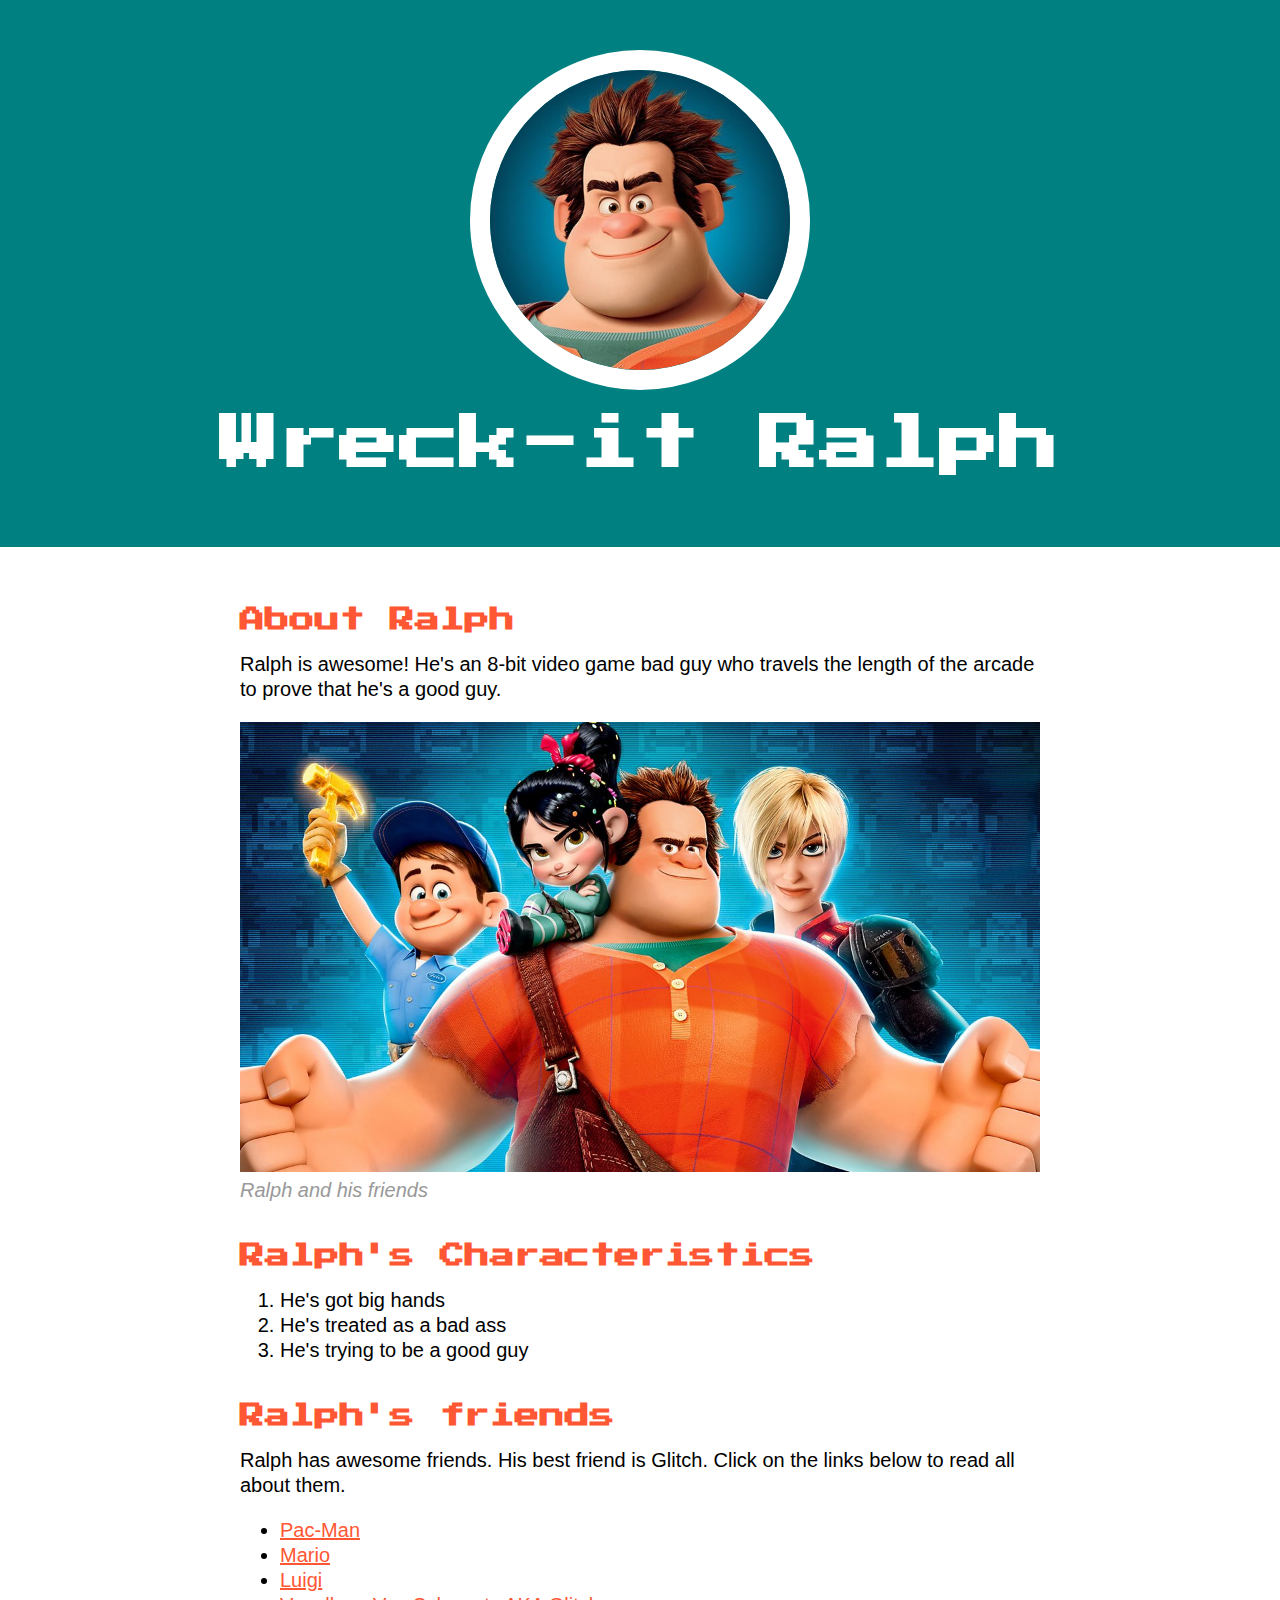
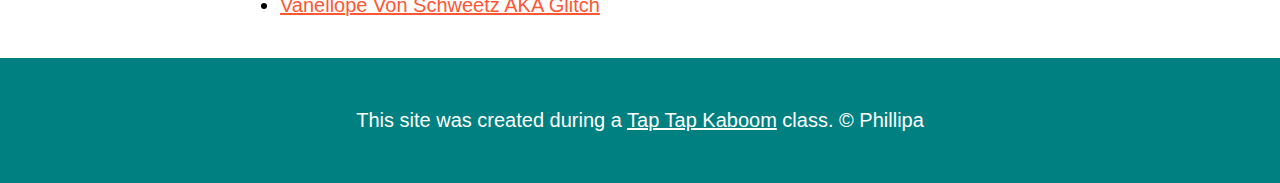
<file: index.html>
<!DOCTYPE html>
<html>
<head>
	<title>Wreck-it ralph</title>
	<link rel="icon" href="img/ralph-avatar.jpeg">
	<link href="https://fonts.googleapis.com/css2?family=Press+Start+2P&display=swap" rel="stylesheet">
	<link rel="stylesheet" type="text/css" href="css/hero.css">

</head>
<body>
	<!-- Header element -->
	<header>
		<img src="img/ralph-avatar.jpeg">
		<h1>Wreck-it Ralph</h1>
	</header>

	<!-- main element -->

	<main>
		<h2>About Ralph</h2>
		<p>Ralph is awesome! He's an 8-bit video game bad guy who travels the length of the arcade to prove that he's a good guy.</p>
		<img src="img/ralph-big.jpeg">
		<p class="caption">Ralph and his friends</p>


		<h2>Ralph's Characteristics</h2>
		<ol>
			<li>He's got big hands</li>
			<li>He's treated as a bad ass</li>
			<li>He's trying to be a good guy</li>
		</ol>
		<h2>Ralph's friends</h2>
		<p>Ralph has awesome friends. His best friend is Glitch. Click on the links below to read all about them.</p>
		<ul>
			<li><a target="_blank" href="https://en.wikipedia.org/wiki/Pac-Man">Pac-Man</a></li>
			<li><a target="_blank" href="https://en.wikipedia.org/wiki/Mario">Mario</a></li>
			<li><a target="_blank" href="https://en.wikipedia.org/wiki/Luigi">Luigi</a></li>
			<li><a target="_blank" href="https://wreckitralph.fandom.com/wiki/Vanellope_von_Schweetz">Vanellope Von Schweetz AKA Glitch</a></li>
		</ul>
	
	</main>

<!-- footer element -->

	<footer>
		<p>This site was created during a <a target="_blank" href="https://taptapkaboom.com">Tap Tap Kaboom</a> class. &copy; Phillipa</p>
	</footer>

</body>
</html>
</file>
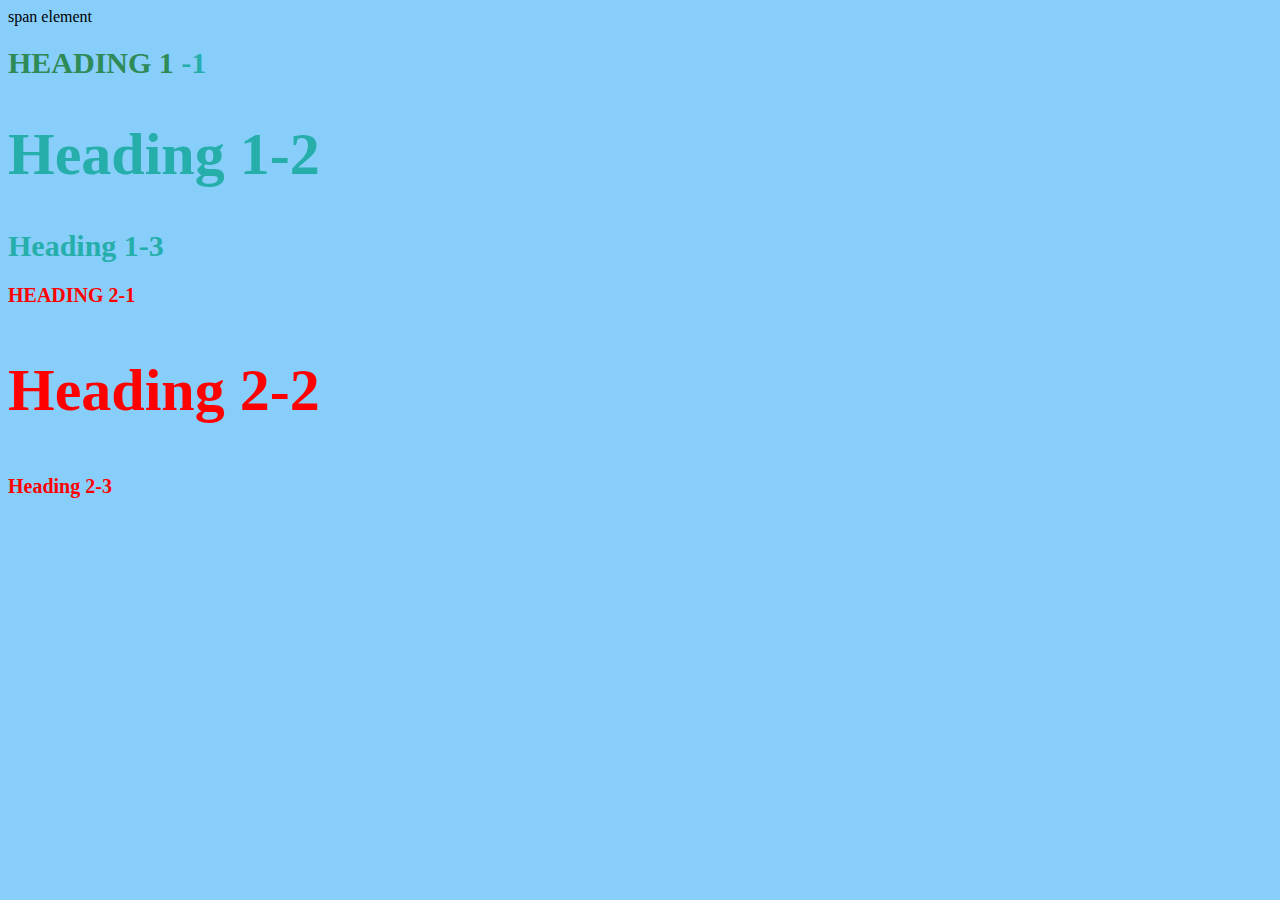
<file: style-test.html>
<!DOCTYPE html>
<html>
<head>
	<meta charset="utf-8">
	<meta name="viewport" content="width=device-width, initial-scale=1">
	<title>Style test</title>
	<link rel="stylesheet" type="text/css" href="css/test.css">
</head>
<body>
	<span>span element</span>
	<h1 class="uppercase"><span>Heading 1</span> -1</h1>
	<h1 class="big">Heading 1-2</h1>
	<h1>Heading 1-3</h1>
	<h2 class="uppercase">Heading 2-1</h2>
	<h2 class="big">Heading 2-2</h2>
	<h2>Heading 2-3</h2>

</body>
</html>
</file>
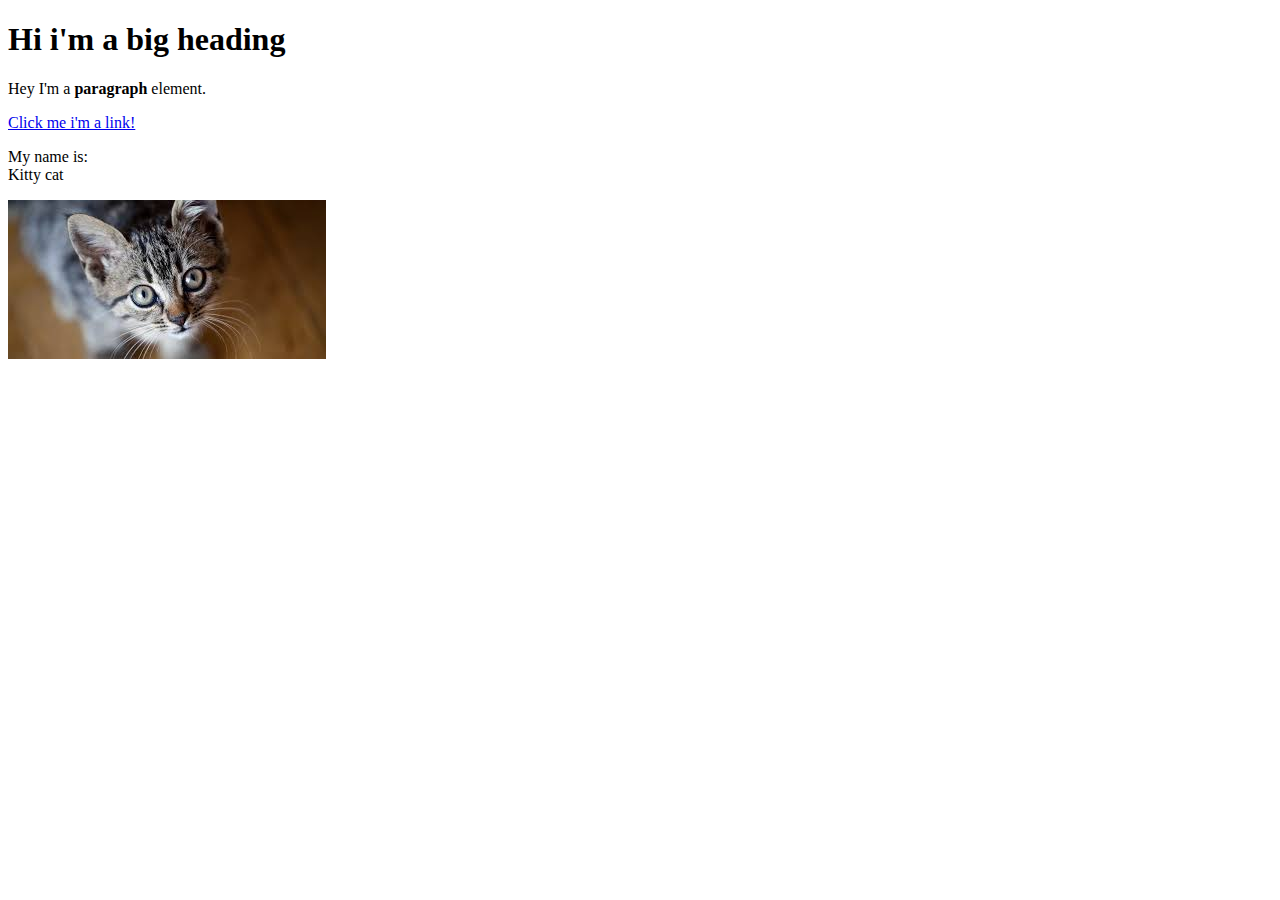
<file: test.html>
<!DOCTYPE html>
<html>
<head>
	<title>Test Page</title>
</head>
<body>
	<h1>Hi i'm a big heading</h1>
	<p>Hey I'm a <b>paragraph</b> element.</p>
	<a href="https://google.com" target="_blank" title="Let's go to google">Click me i'm a link!</a>
	<p>My name is:<br>
	Kitty cat</p>
	<img src="img/cat.jpg">
</body>
</html>
</file>
<file: css/hero.css>
body{
	margin: 0;
	font-family: Helvetica;
	font-size: 20px;
	line-height: 25px;
}

header{
	background-color: teal;
	text-align: center;
	padding-top: 50px;
	padding-bottom: 50px;
	font-size: 30px;
}

h1, h2{
	font-family: "Press Start 2P", serif;
}
/*header styles */


header h1{
	color: white;
}

header img{
	border-radius: 170px;
	width: 300px;
	border: 20px solid white;
}

main{
	max-width: 800px;
	margin: 0 auto;
	padding: 20px 20px;
}

main img{
	max-width: 100%;
}

h2{
	font-size: 25px;
	color: #FF5733;
	margin: 40px 0 10px;
}

a{
	color: #FF5733;
}
a:hover{
	opacity: .5;
	background-color: transparent;
}

footer{
	background-color: teal;
	text-align: center;
	color: white;
	padding: 50px;
}

footer p{
	margin: 0;
}
footer a{
	color: white;
}

footer a:hover{
	opacity: .5;
	background-color: transparent;
}

p.caption{
	color: #999999;
	font-style: italic;
	margin-top: 0;
}
</file>
<file: css/test.css>
body{
	background-color: lightskyblue;
}
h1{
		font-size: 30px;
		color: #25aeaa;
	}

	h2{
		color: red;
		font-size: 20px;
	}
	
	.big{
		font-size: 60px;
	}

	.uppercase{
		text-transform: uppercase;
	}

	h1 span{
		color: seagreen;
	}
</file>
